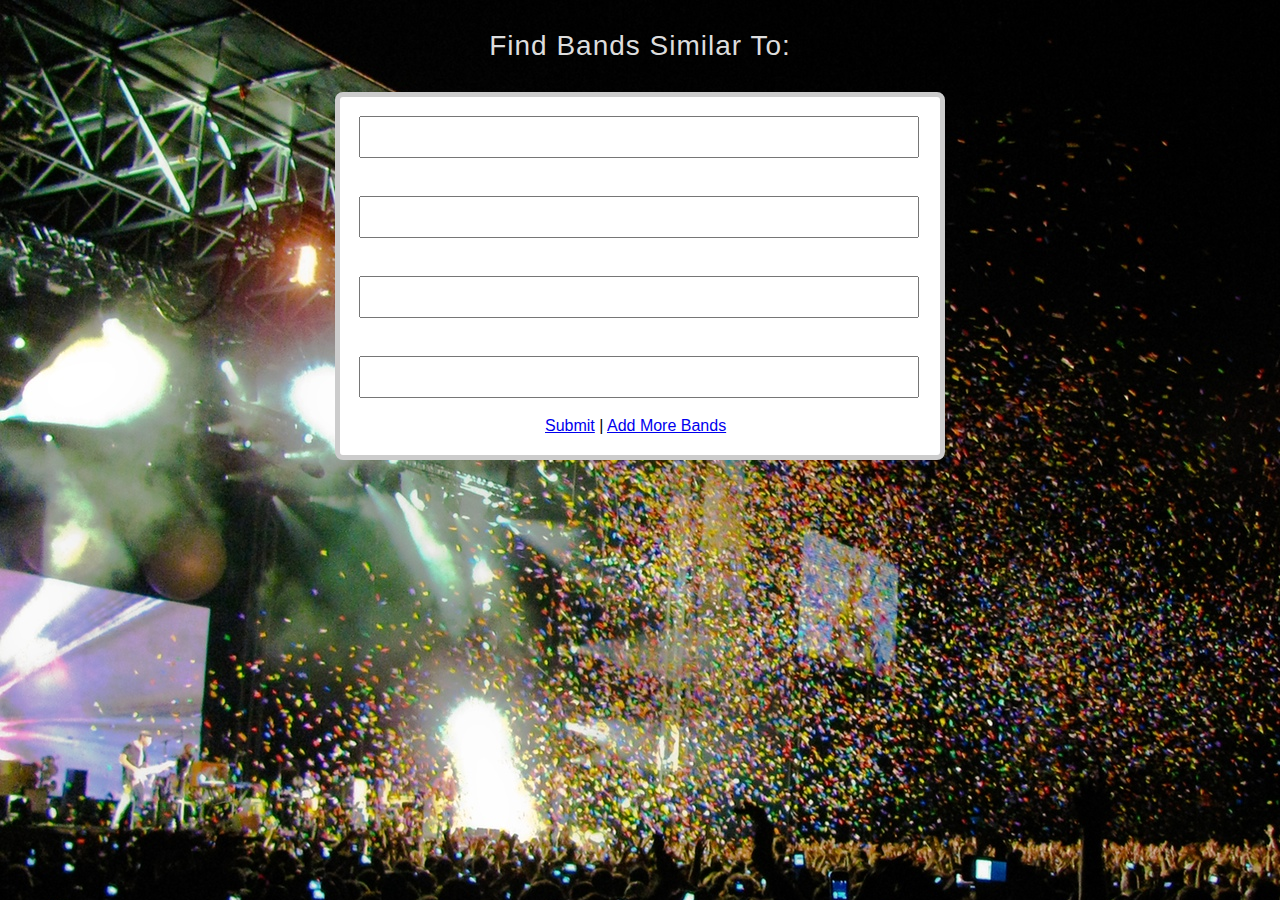
<file: templates/index.html>
<html><head><title>Artists You Might Like</title>
<style>
body {
    margin: 0;
    background-color: #F6F6F6;
    font-family: Helvetica, Arial, sans-serif;
    /* XXX: thank http://www.flickr.com/photos/anirudhkoul/3780195067/ for the image if I end up using this */
    background-image: url("/static/images/bg2.jpg");
    background-repeat: repeat;
}
h1 {
    margin: auto;
    margin-bottom: 30px;
    margin-top: 30px;
    text-align: center;
    font-family: Helvetica, Arial, sans-serif;
    font-size: 28px;
    color: #ddd;
    font-weight: 500;
    letter-spacing: 1px;
}
.bandinput {
    height: 42px;
    vertical-align: top;
    width: 560px;
    margin-left: 19px;
    margin-top: 19px;
    margin-bottom: 19px;
    padding-left: 10px;
    font-size: 20px;
}
#addbutton {
    margin-top: 19px;
}
.bandbox {
    border-bottom: 1px solid #DDD;
    vertical-align: top;
    padding-left: 20px;
    padding-top: 12px;
    padding-bottom: 10px;
    font-size: 14px;
    color: #333;
    background-color: white;
}
#content {
    width: 610px;
    margin: auto;
}
#bandarea {
    border: 5px solid #CCC;
    border-radius: 8px;
    background-color: white;
}
.bandinputActive {
    color: #ccc;
    font-size: 20px;
}
#bafooter {
    width: 190px;
    margin: auto;
    margin-bottom: 20px;
}
#waiting {
    margin-top: 10px;
    margin-bottom: 10px;
    text-align: center;
}
</style>
<script src="/static/js/jquery-1.2.6.js"></script>
<script>
function poll(url, options) {
    options = options || {};
    //TODO: by default, assume any status code 20x where x != 0, or 4xx, means "incomplete"
    success_condition = options["success_condition"] || function(){};
    success_ = options["success_condition"] || function(){};

    $.ajax({
        url: url,
        success: function(data) {
            if success_condition(data) {
            }
        },
    });
}

function onInputFocus() {
    var elt = $(this);
    if (elt.val() == elt.attr("title")) {
        elt.removeClass("bandinputActive");
        elt.val("");
    }
}

function onInputBlur() {
    var elt = $(this);
    if (elt.val() == "") {
        elt.addClass("bandinputActive");
        elt.val(elt.attr("title"));
    }
}

function onAjaxError(xhr, textStatus, errorThrown) {
    console.log("error :(", xhr, textStatus, errorThrown);

    //TODO: actually handle errors and present them to the user

    //Let's restore the bandarea box
    $("#bandarea").html('<div id="inputboxes">'
      + '  <input type="text" class="bandinput" title="Enter a band name..."/>'
      + '  <input type="text" class="bandinput" title="Enter a band name..."/>'
      + '  <input type="text" class="bandinput" title="Enter a band name..."/>'
      + '  <input type="text" class="bandinput" title="Enter a band name..."/>'
      + '</div>'
      + '<div id="bafooter">'
      + '  <a href="#" id="submit">Submit</a> | <a href="#" id="addmore">Add More Bands</a>'
      + '</div>');

    init();
}

function onGotBands(bands) {
    $("#bandarea").html('<ol id="bandlist"></ol>');
    $.each(bands.slice(0,25), function(i, elt) {
        console.log(i, elt);
        var weighted = elt[0];
        var sum = elt[1];
        var n = elt[2];
        var band = elt[3];

        $("#bandlist").append("<li>" + band + "</li>");
    });
}

function onSubmitSuccess(task_id) {
    var uri = "/check_result?task_id=" + encodeURI(task_id);
    setTimeout(function() {
        $.ajax({
            url: uri,
            success: onGotBands,
            error: onAjaxError,
            dataType: "json"
        });
    }, 1000);
}

function onSubmit() {
    var baseURI = "/similarity?";
    //for each input, grab the value, and join them with & to make a query string
    var keys = $(".bandinput").map(function(i,elt) {
        var e = $(elt);
        if (e.attr("title") != e.val()) {
            return "b=" + e.val()
        }
    }).get().join("&");
    var uri = encodeURI(baseURI + keys);

    $("#bandarea").html('<div id="waiting"><img src="/static/images/loading.gif"></div>');

    console.log("requesting uri", uri);

    $.ajax({
        url: uri, 
        success: onSubmitSuccess,
        error: onSubmitFail,
        dataType: "json"
    });
}

function onAddMore() {
    var elt = $('<input type="text" class="bandinput" title="Enter a band name..."/>');
    elt.addClass("bandinputActive");
    elt.val(elt.attr("title"));
    elt.focus(onInputFocus);
    elt.blur(onInputBlur);

    $("#inputboxes").append(elt);
    $("#inputboxes").append(elt.clone());
    $("#inputboxes").append(elt.clone());
}

function init() {
    $("#submit").click(onSubmit);
    $("#addmore").click(onAddMore);

    //handle focus and blur on the input box
    $(".bandinput").focus(onInputFocus);
    $(".bandinput").blur(onInputBlur);
    
    //execute a blur on the box
    $(".bandinput").blur();  
}

$(function() {
    init();
});
</script>
</head>
<body>
<div id="content">

    <h1>Find Bands Similar To:</h1>

    <div id="bandarea">
        <div id="inputboxes">
          <input type="text" class="bandinput" title="Enter a band name..."/>
          <input type="text" class="bandinput" title="Enter a band name..."/>
          <input type="text" class="bandinput" title="Enter a band name..."/>
          <input type="text" class="bandinput" title="Enter a band name..."/>
        </div>
        <div id="bafooter">
          <a href="#" id="submit">Submit</a> | <a href="#" id="addmore">Add More Bands</a>
        </div>
    </div>
</div>
</body>
</html>
</file>
